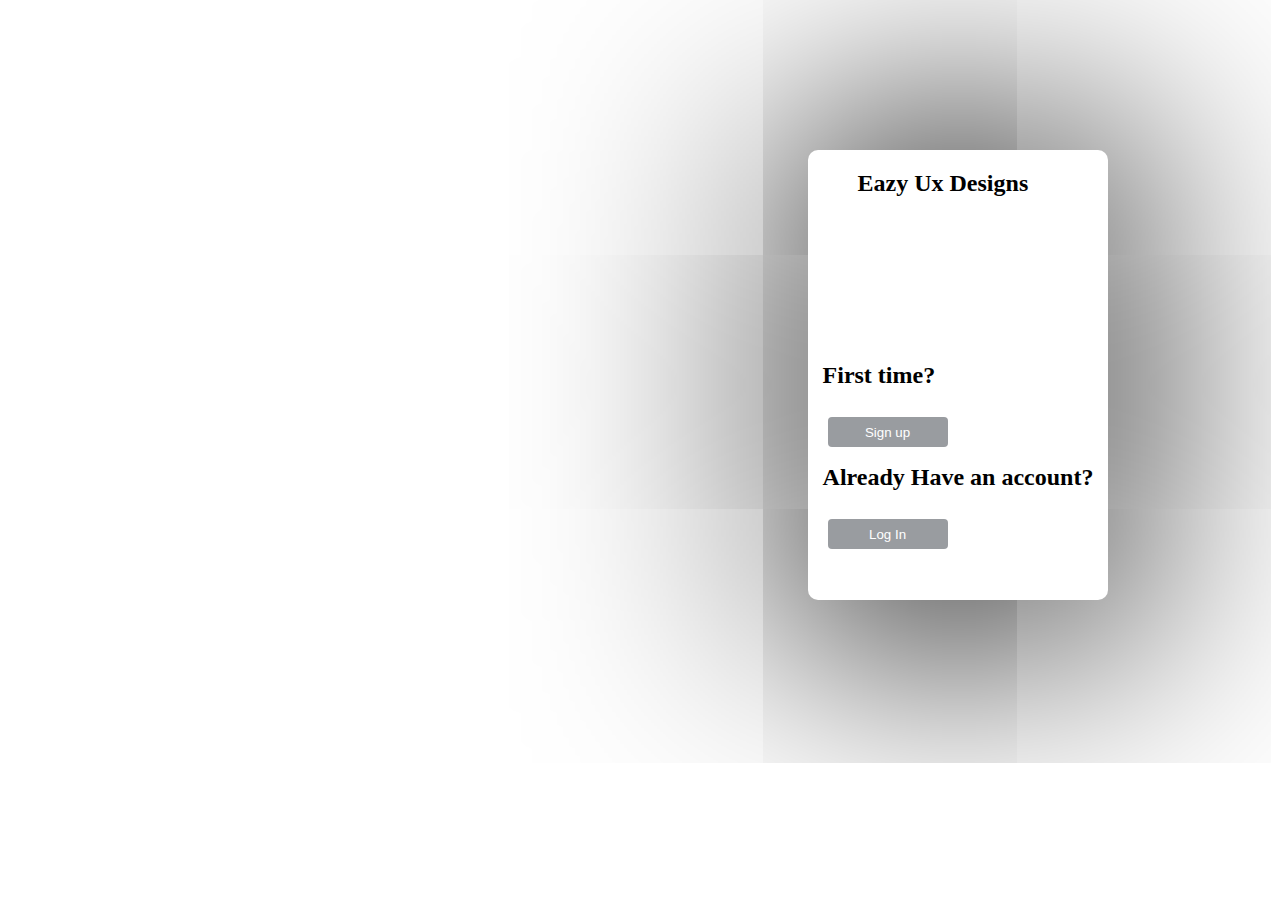
<file: index.html>
<!DOCTYPE html>
<html lang="en">
<head>
    <meta charset="UTF-8">
    <meta name="viewport" content="width=device-width, initial-scale=1.0">
    <link rel="stylesheet" href="index.css">
    <title>Document</title>
</head>
<body>
    <div class="div">
            <h2 class="head">Eazy Ux Designs</h2><br>
            <div class="linc">
                <p id="para"></p>
                <h2 class="break">First time?</h2>
                <button type="button" id="link1" class="link" href="#">Sign up</button><br>
                <h2 class="break">Already Have an account?</h2>
                <button id="link2" type="button" class="link" href="">Log In</button>
            </div>     
    </div>
 <script src="index.js"></script>   
</body>
</html>
</file>
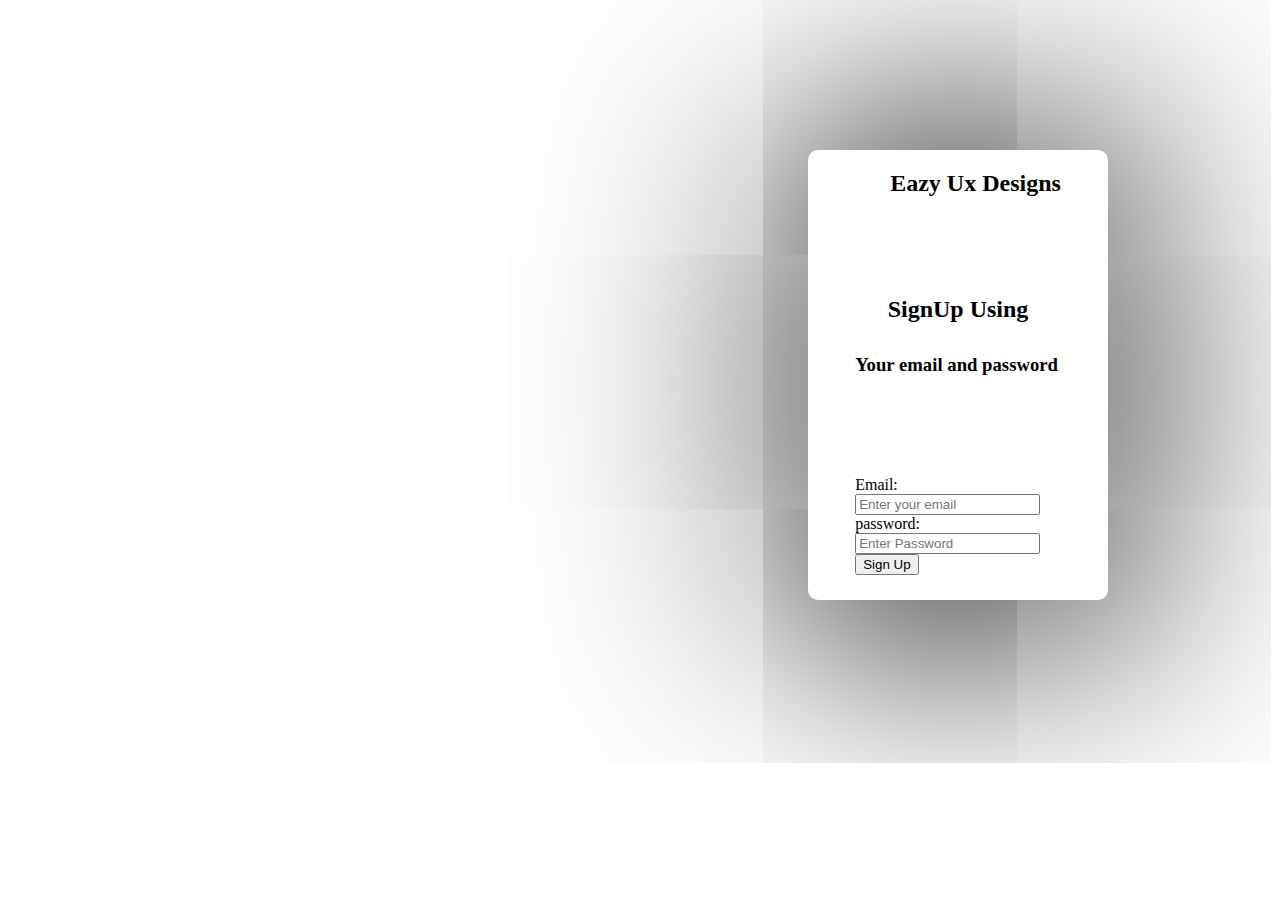
<file: signup.html>
<!DOCTYPE html>
<html lang="en">
<head>
    <meta charset="UTF-8">
    <meta name="viewport" content="width=device-width, initial-scale=1.0">
    <link rel="stylesheet" href="signup.css">
    <title>Document</title>
</head>
<body>
    <div class="div">
            <h2 class="head">Eazy Ux Designs</h2><br>
            <h2 class="break">SignUp Using <br><h3>Your email and password</h3></h2>
            <p id="para"></p>
            <div class="linc">
                <div class="inpu">
                    <label for="inpu">Email:</label><br>
                    <input placeholder="Enter your email" type="email" id="inpu"><br>
                    <label for="inpu">password:</label><br>
                    <input placeholder="Enter Password" id="inpu1" type="password"><br>
                    <button id="btn" type="submit">Sign Up</button>
                   </div>
            </div>       
    </div>
 <script src="signup.js"></script>   
</body>
</html>
</file>
<file: index.css>
.div{
display: grid;
justify-content: center;

border-radius: 10px;
width: 300px;
height: 450px;
margin-left: 800px;
margin-top: 150px;
box-shadow: 1px 10px 1000px 20px black;
}
.div:hover{
    box-shadow: 1px 10px 1000px 20px black;
    
    }
.link:hover{
    margin-left:5px;
    border: none;
    border-radius: 4px;
    width: 120px;
    height: 40px;
    background-color: rgb(154, 166, 182);
    color: rgb(39, 37, 37);
}
.link{
    margin-left:5px;
    margin-top: 5px;
    border: none;
    border-radius: 4px;
    width: 120px;
    height: 30px;
    background-color: rgb(153, 156, 160);
    color: rgb(255, 255, 255);
    transform: translateY(3px);
}
.lin{
    margin-left: 20px;
}
.head{
    margin-left: 35px;
}
</file>
<file: signup.css>
.div{
   
    display: grid;
    justify-content: center;
    border-radius: 10px;
    width: 300px;
    height: 450px;
    margin-left: 800px;
    margin-top: 150px;
    box-shadow: 1px 10px 1000px 20px black;
    }
    .div:hover{
        box-shadow: 1px 10px 1000px 20px black;
        
        }
    .link:hover{
        margin-left:5px;
        border: none;
        border-radius: 4px;
        width: 120px;
        height: 40px;
        background-color: rgb(154, 166, 182);
        color: rgb(39, 37, 37);
    }
    .link{
        margin-left:5px;
        margin-top: 5px;
        border: none;
        border-radius: 4px;
        width: 120px;
        height: 30px;
        background-color: rgb(153, 156, 160);
        color: rgb(255, 255, 255);
        transform: translateY(3px);
    }
    .lin{
        margin-left: 20px;
    }
    .head{
        margin-left: 35px;
    }
    .break{
       margin: auto;
    }
    #inpu{
        color: rgb(0, 0, 0);
    }
</file>
